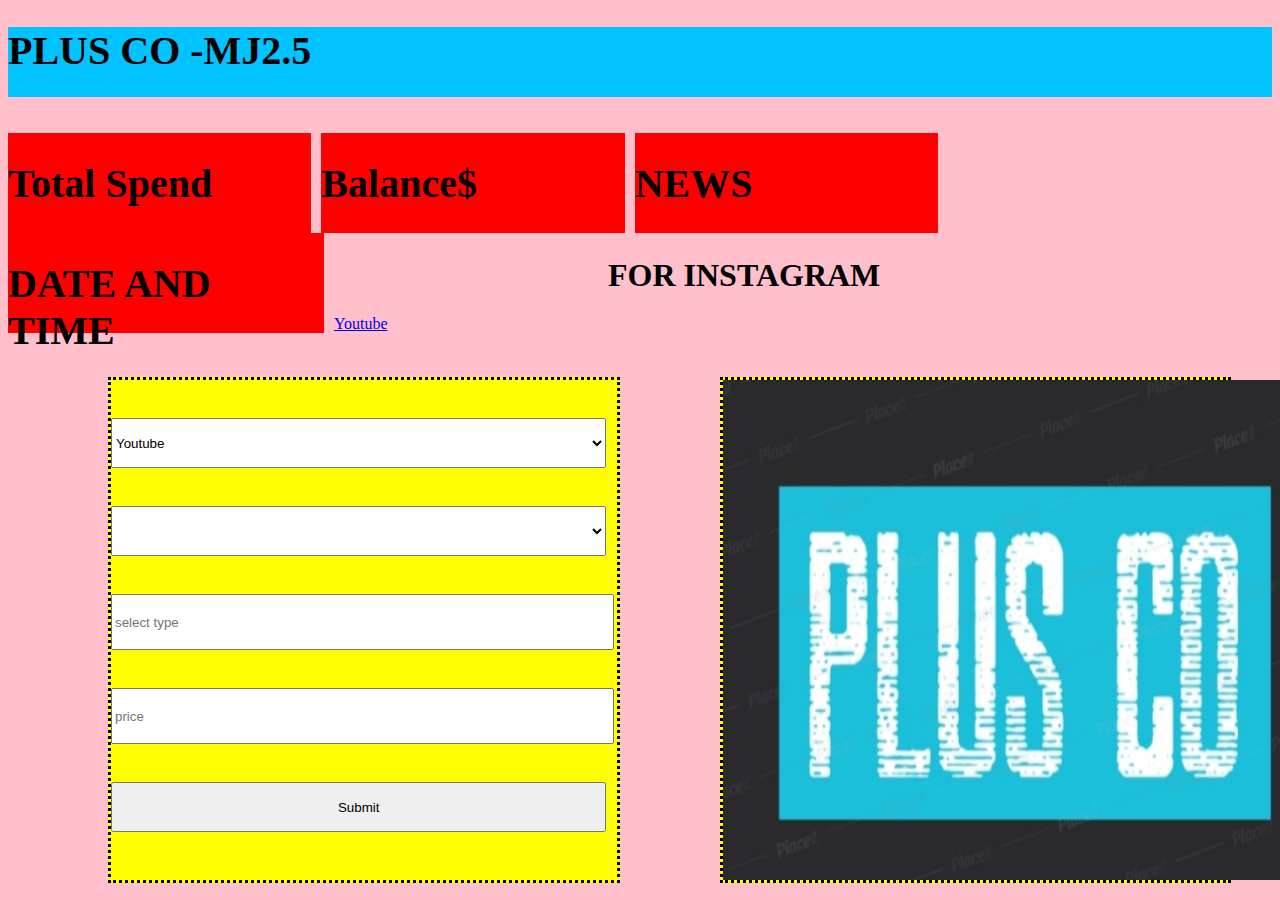
<file: index.html>
<!DOCTYPE html>
  <html>
  <head>
      <meta charset='utf-8'>
      <meta http-equiv='X-UA-Compatible' content='IE=edge'>
      <title>SMM PANEL</title>
      <meta name='viewport' content='width=device-width, initial-scale=1'>
      <link rel='stylesheet' type='text/css' media='screen' href='main.css'>
      <script src='script.js'></script>
  </head>
  <body>
      <div class="top">
          <h1 class="foot">PLUS CO -MJ2.5</h1>
      </div>
      <br><br>
      <div class="a">
        <h1 class="foot">Total Spend</h1>
      </div>
      <div class="b">
        <h1 class="foot">Balance$</h1>
      </div>
      <div class="c">
        <h1 class="foot">NEWS</h1>
      </div>
      <div class="d">
        <h1 class="foot">DATE AND TIME</h1>
      </div>
      <br>
      <br>
      <h1 class="type">FOR INSTAGRAM</h1>
      <a href="youtube.html"><p>Youtube</p></a>
      <br>
      <div class="form">
          <form action="">
              <!--<input type="text" placeholder="select media" class="inpu">-->
              <select class="inpu" onchange="random_function()">
                  <!--<option value="">Youtube Watch Time</option>
                  <option value="">Youtube Video Like</option>
                  <option value="">Youtube Watch Time</option>
                  <option value="">Youtube Subscribe</option>-->
                  <option value="">Youtube</option>
                  <option value="">Instagram</a></option>
                  <option value="">Facebook</option>
                  <option value="">Telgram</option>
                  <option value="">Twitter</option>
              </select>
              <!--<input type="text" placeholder="select category" class="inpu">-->
              <select class="inpu" onchange="random_function()"></select>
              <input type="text" placeholder="select type" class="inpu">
              <input type="text" placeholder="price" class="inpu">
              <input type="submit" placeholder="submit" class="pri">
          </form>
      </div>
      <div class="logo">
          <img src="imeges/IMG_20201128_120547.jpg" alt="" class="logo1">
      </div>
  </body>
 
  </html>
</file>
<file: main.css>
body{
    background-color: pink;
}
.top{
    width:100%;
    height:70px;
    background-color: rgb(0, 195, 255);
}
.a{
    width:24%;
    height:100px;
    float: left;
    background-color: red;
    margin-right:10px;
}
.b{
    width:24%;
    height:100px;
    float: left;
    background-color:red;
    margin-right:10px;
}
.c{
    width:24%;
    height:100px;
    float: left;
    background-color:red;
    margin-right:10px;
}
.d{
    width:25%;
    height:100px;
    float: left;
    background-color:red;
    margin-right:10px;
}
.foot{
    font-family: Cambria, Cochin, Georgia, Times, 'Times New Roman', serif;
    font-size: 40px;
}
.form{
    width:40%;
    height: 500px;
    float: left;
    background-color: yellow;
    margin-left:100px;
    margin-top:10px;
    border:dotted;
}
.logo{
    width:40%;
    height: 500px;
    background-color:yellow;
    float: left;
    margin-left: 100px;
    margin-top:10px;
    border:dotted;
}
.inpu{
    height: 50px;
    width: 98%;
    margin-top: 38px;
}
.pri{
    height: 50px;
    width: 98%;
    margin-top: 38px;
    pointer-events:none;
}
.logo1{
    height:500px;
    width: 634px;
}
.type{
    margin-left:600px;
    margin-top:88px;
}
</file>
